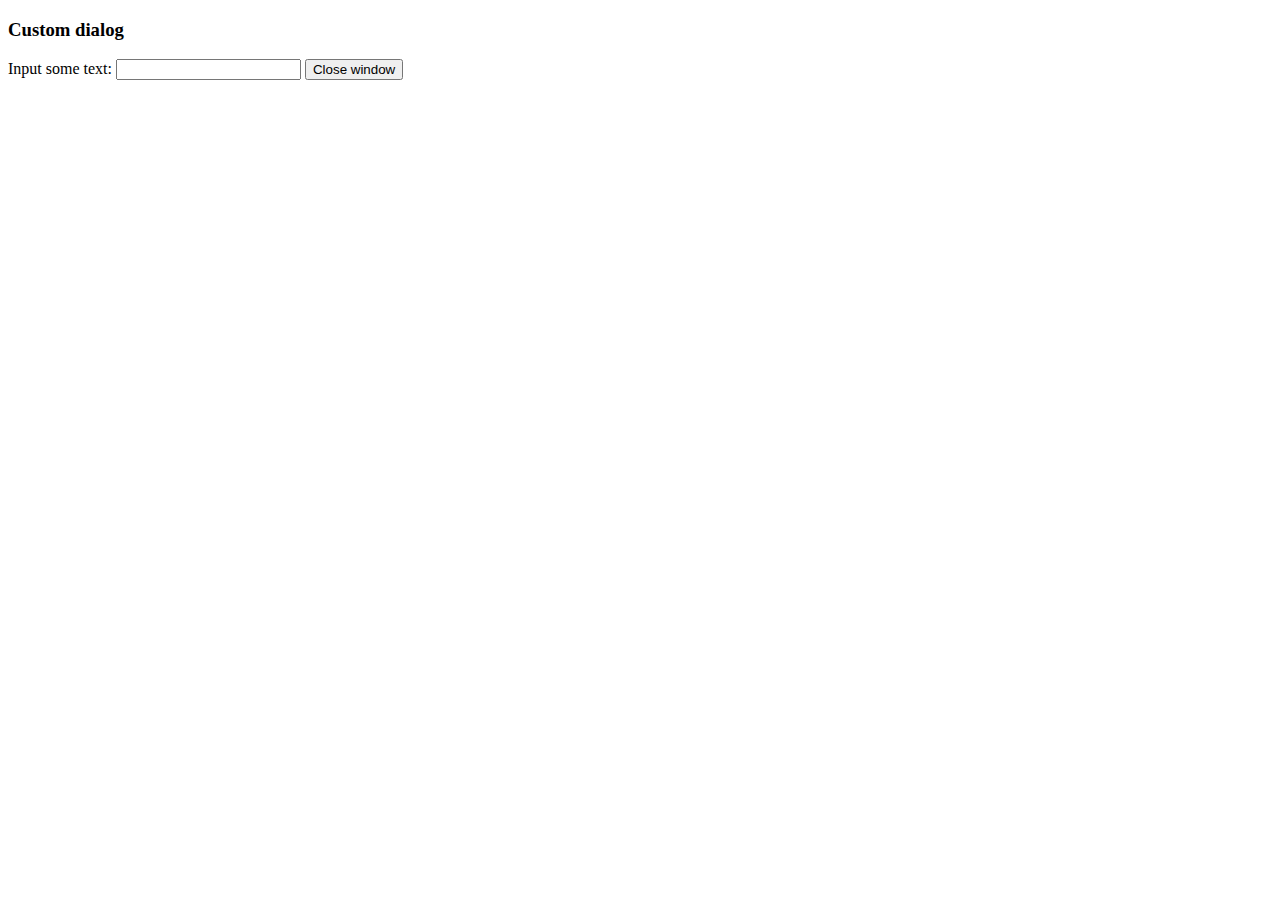
<file: geek/static/tinymce/js/tinymce/plugins/example/dialog.html>
<!DOCTYPE html>
<html>
<body>
	<h3>Custom dialog</h3>
	Input some text: <input id="content">
	<button onclick="top.tinymce.activeEditor.windowManager.getWindows()[0].close();">Close window</button>
</body>
</html>
</file>
